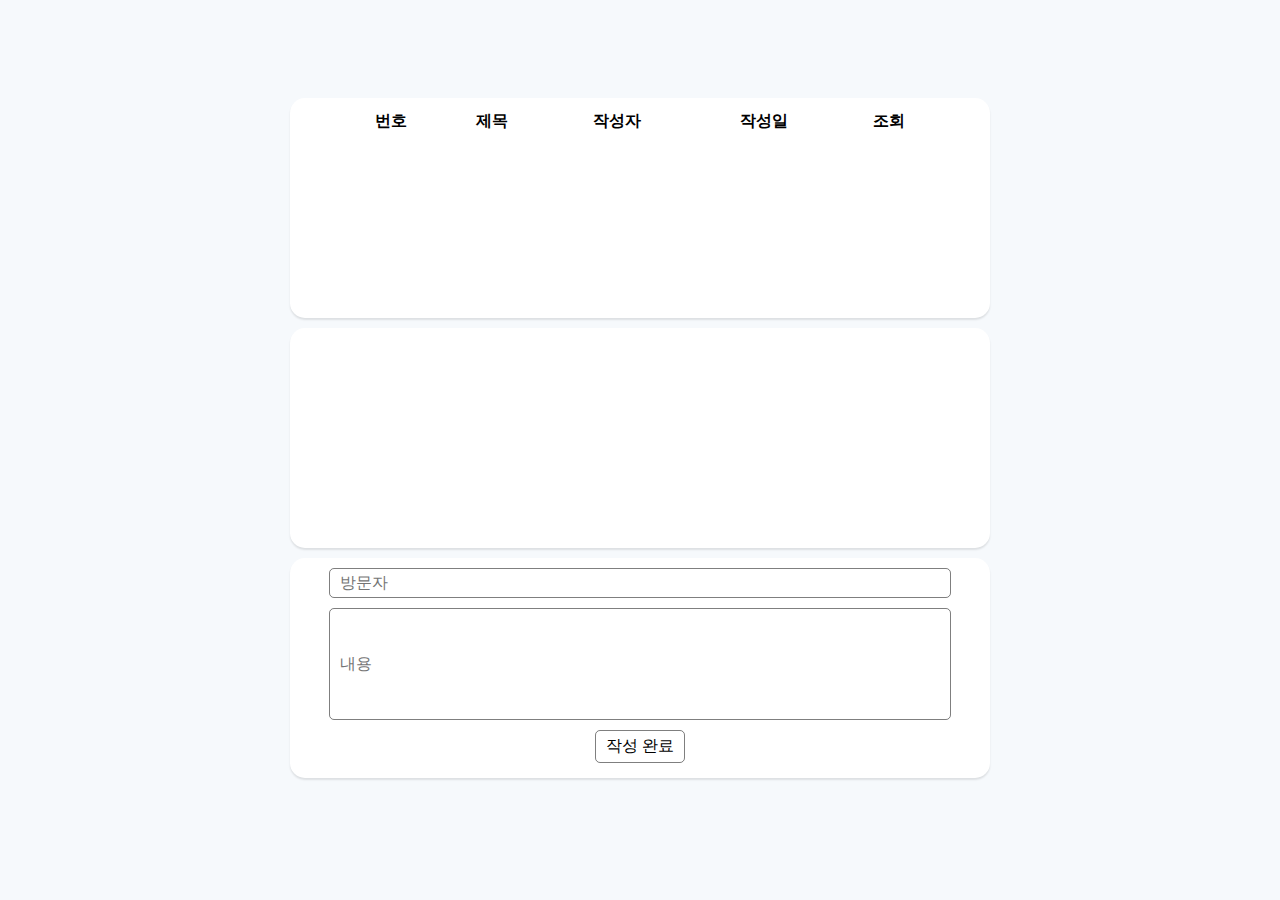
<file: guest.html>
<!DOCTYPE html>
<html lang="en">

<head>
    <meta charset="UTF-8" />
    <meta name="viewport" content="width=device-width, initial-scale=1.0" />
    <meta http-equiv="X-UA-Compatible" content="ie=edge" />
    <title>Board with Local Storage</title>
    <link href="https://fonts.googleapis.com/css?family=Jua&display=swap" rel="stylesheet" />
    <link href="guest.css" rel="stylesheet">
    <script src="guest.js" defer></script>
</head>

<body>
    <main class="main__container">
        <div class="board__container">
            <table class="board">
                <thead class="board__table-head">
                    <tr class="board__titles">
                        <th class="board__column">번호</th>
                        <th class="board__column">제목</th>
                        <th class="board__column">작성자</th>
                        <th class="board__column">작성일</th>
                        <th class="board__column">조회</th>
                    </tr>
                </thead>
                <tbody class="board__contents" id="board-body"></tbody>
            </table>
            <div class="board__index-container" id="index-container"></div>
        </div>
        <div class="contents__container"></div>
        <div class="editor__container">
            <form action="#" class="editor__form" id="editor-form">
                <input type="text" class="editor__title-input" id="editor-title-input" placeholder="방문자" />
                <input type="text" class="editor__content-input" id="editor-content-input" placeholder="내용" />
                <button class="editor__btn" id="editor-submit-btn">작성 완료</button>
            </form>
        </div>
    </main>

</body>

</html>
</file>
<file: guest.css>
* {
  box-sizing: border-box;
}

body {
  padding: 0px;
  margin: 0px;
  display: flex;
  justify-content: center;
  align-items: center;
  flex-direction: column;
  width: 100%;
  height: 95vh;
  background-color: #f6f9fc;
}

.main__container {
  height: 700px;
  padding-top: 10px;
  padding-bottom: 10px;
}

.board__container,
.contents__container,
.editor__container {
  width: 700px;
  display: flex;
  justify-content: flex-start;
  align-items: center;
  flex-direction: column;
  background-color: #ffffff;
}

.board__container {
  margin: 10px 0px 0px 0px;
  height: 220px;
  padding-top: 10px;
  padding-bottom: 10px;
  border-radius: 15px;
  box-shadow: 0px 2px 2px rgba(0, 0, 0, 0.1);
  position: relative;
}

.contents__container {
  margin: 10px 0px;
  height: 220px;
  padding-top: 10px;
  padding-bottom: 10px;
  border-radius: 15px;
  box-shadow: 0px 2px 2px rgba(0, 0, 0, 0.1);
}

.editor__container {
  margin: 10px 0px;
  height: 220px;
  padding-top: 10px;
  padding-bottom: 10px;
  border-radius: 15px;
  box-shadow: 0px 2px 2px rgba(0, 0, 0, 0.1);
}

/* Board Lists */
.board {
  width: 600px;
  text-align: center;
  margin-bottom: 15px;
}

.board__index-container {
  position: absolute;
  bottom: 10px;
}

.board__index-link {
  all: unset;
  margin-right: 5px;
}

.board__index-link:hover {
  cursor: pointer;
  color: blue;
}

/* Contents */
.contents__titles {
  width: 600px;
  display: flex;
  justify-content: space-between;
  align-items: center;
  padding-bottom: 10px;
  border-bottom: 2px solid rgba(0, 0, 0, 0.08);
  margin-bottom: 20px;
}

.contents__column {
  width: 200px;
  display: flex;
  justify-content: space-around;
  align-items: center;
}

.contents__content {
  width: 600px;
  display: flex;
  justify-content: start;
  align-items: center;
}

/* Editor */
.editor__form {
  width: 600px;
  display: flex;
  justify-content: center;
  align-items: center;
  flex-direction: column;
}

input {
  all: unset;
  border-radius: 5px;
  border: 1px solid rgba(0, 0, 0, 0.5);
}

.editor__title-input,
.editor__content-input {
  width: 100%;
  padding: 5px 10px;
  margin-bottom: 10px;
}

.editor__content-input {
  height: 100px;
}

.editor__btn {
  all: unset;
  border: 1px solid rgba(0, 0, 0, 0.5);
  border-radius: 5px;
  padding: 5px 10px;
}

button:active {
  transform: scale(0.93);
}
</file>
